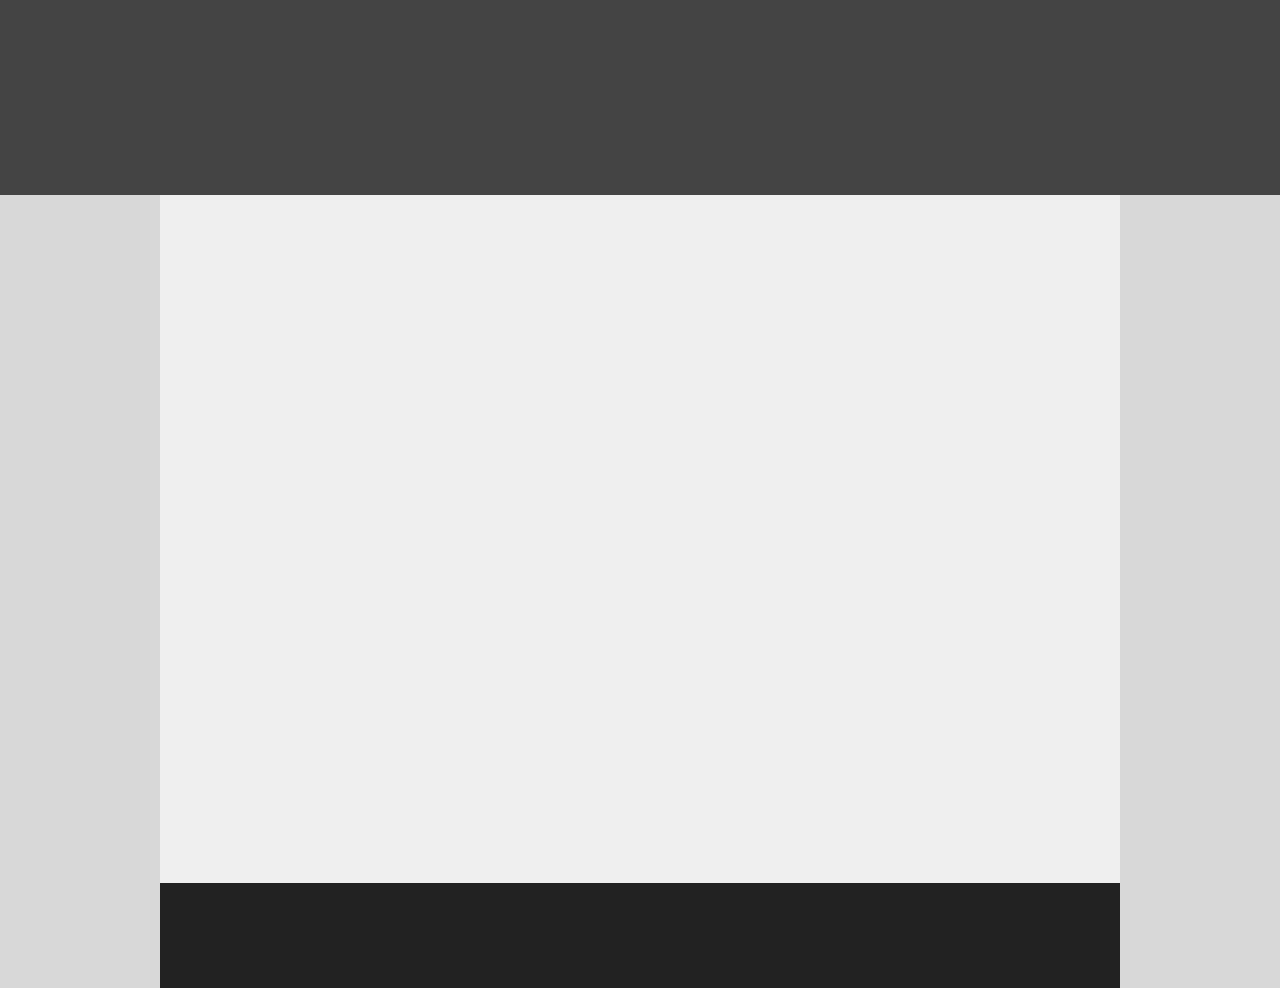
<file: first/index.html>
<!-- Put your HTML HERE, make sure to connect your index.css sheet -->
<!DOCTYPE html>
<html lang="en">
<head>
    <meta charset="UTF-8">
    <meta name="viewport" content="width=device-width, initial-scale=1.0">
    <meta http-equiv="X-UA-Compatible" content="ie=edge">
    <title>First Completed</title>
    <link rel="stylesheet" href="./index.css">
</head>
<body>
    <header>

    </header>
        <div class="main-body">

         </div>

    <footer>

    </footer>
    
</body>
</html>
</file>
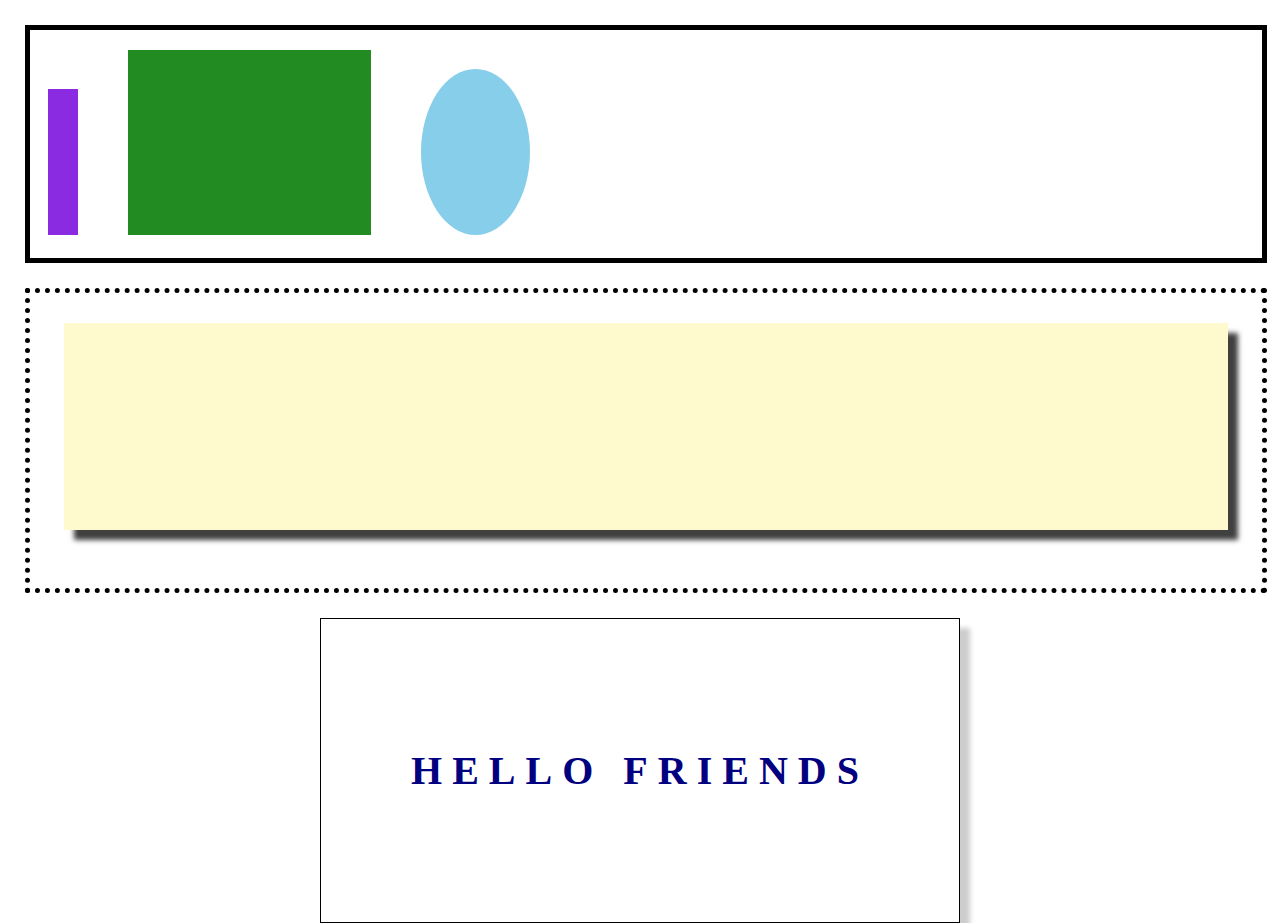
<file: second/index.html>
<!-- Put your HTML HERE, make sure to connect your index.css sheet -->
<!DOCTYPE html>
<html lang="en">
<head>
    <meta charset="UTF-8">
    <meta name="viewport" content="width=device-width, initial-scale=1.0">
    <meta http-equiv="X-UA-Compatible" content="ie=edge">
    <title>Document</title>
    <link rel="stylesheet" href="./index.css">
</head>
<body>

<header>
    <div class="purple-box"></div><div class="green-box"></div><div class="blue-circle"></div>
</header>

<div class="main-body">
    <div class="main-inner-box"></div>
</div>

<footer>
    <h1>HELLO FRIENDS</h1>
</footer>




    
</body>
</html>
</file>
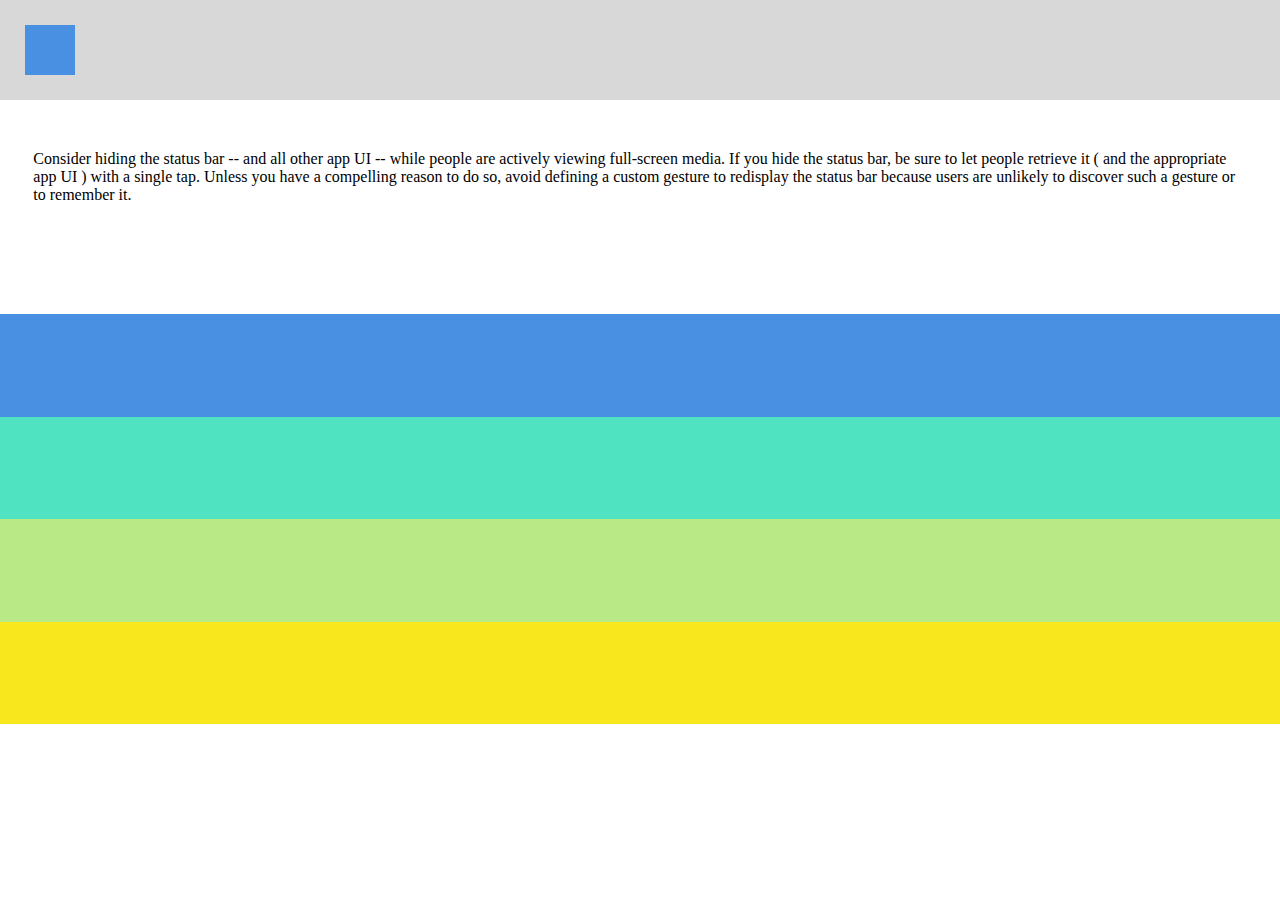
<file: third/index.html>
<!-- Put your HTML HERE, make sure to connect your index.css sheet -->
<!DOCTYPE html>
<html lang="en">
<head>
    <meta charset="UTF-8">
    <meta name="viewport" content="width=device-width, initial-scale=1.0">
    <meta http-equiv="X-UA-Compatible" content="ie=edge">
    <title>Third CSS Website template</title>
    <link rel="stylesheet" href="./index.css">
</head>
<body>
    <header>
        <div class="blue-box">

        </div>
    </header>


<div class="mid-body-p"><p>Consider hiding the status bar -- and all other app UI -- while people are actively viewing full-screen media. If you hide the status bar, be sure to let people retrieve it ( and the appropriate app UI ) with a single tap. Unless you have a compelling reason to do so, avoid defining a custom gesture to redisplay the status bar because users are unlikely to discover such a gesture or to remember it. </p></div>


    <div class="blue-rec"></div>
    <div class="cyan-rec"></div>
    <div class="green-rec"></div>
    <div class="yellow-rec"></div>
    
</body>
</html>
</file>
<file: first/index.css>
body{
    margin:0;
    width:100%;
    height: 500px;
    background: rgb(216 , 216, 216);
}
header {
    height:39%;
    width:100%;
    background: rgb(68, 68, 68);
}
.main-body {
    background:rgb(239,239, 239);
    height: 688px;
    width:75%;
    margin:auto;

}
footer {
    background: rgb(34, 34, 34);
    height: 105px;
    width:75%;
    margin:auto;
}
</file>
<file: second/index.css>
* {
    box-sizing: border-box;
}

body{
    height: 500px;
    width: 100%;
    margin:0;
}

header {
    height: 47.5%;
    width: 97%;
    border: 5px solid black;
    /* margin: 18.5px auto; */
    padding: 10px;
    margin: 25px;
}

.purple-box {
    background: rgb(138, 43, 226);
    height: 70%;
    width: 2.5%;
    margin-left: 8px;
    margin-right: 50px;
    /* margin: 30px 10px 0px; */
    display: inline-block;
    align-items: center;
}

.green-box {
    background: rgb(34, 139, 34);
    height:89%;
    width: 20%;
    margin-right: 50px;
    display: inline-block;
    align-items: center;
    margin-top: 10px;
    
}

.blue-circle {
    background: rgb(135, 206, 235);
    height:80%;
    width: 9%;
    margin-right: 50px;
    display: inline-block;
    align-items: center;
    border-radius: 50%;
}
.main-body {
    height: 61%;
    width: 97%;
    /* margin: 18.5px auto; */
    border: 5px dotted black;
    
    margin: 25px;
}
.main-inner-box {
    background: rgb(255, 250, 205);
    height:70%;
    width: 94.5%;
    margin: auto;
    margin-top: 2.5%;
    box-shadow: 10px 10px 5px rgb(64, 64, 64);
    
}
footer {
    height: 61%;
    width: 50%;
    /* margin: 18.5px auto; */
    border: 1px solid black;
    margin: 25px auto;
    box-shadow: 10px 10px 5px rgb(205, 205, 205);
    display: flex;
    justify-content: center;
    align-items: center; 
}
h1 {
    letter-spacing: 10px;
    font-size: 40px;
    color: rgb(0, 0, 128)
}
</file>
<file: third/index.css>
* {
    box-sizing: border-box;
}
body {
    height:500px;
    width: 100%;
    margin: 0;
    padding: 0;
}
header {
    height: 20%;
    width: 100%;
    background: rgb(216, 216, 216);
    padding: 25px;
}
.blue-box {
    height: 50px;
    width: 50px;
    background: rgb(74, 144, 226);
}

.mid-body-p {
    padding-top: 34px;
    width: 94.8%;
    margin:auto;
}
.blue-rec {
    background: rgb(74, 144, 226);
    width: 100%;
    height: 20.5%;
    margin-top: 110px;
}
.cyan-rec {
    background:rgb(80, 227, 194);
    width: 100%;
    height: 20.5%;
}
.green-rec {
    background:rgb(184, 233, 134);
    width: 100%;
    height: 20.5%;
}
.yellow-rec {
    background:rgb(248, 231, 28);
    width: 100%;
    height: 20.5%;
}
</file>
